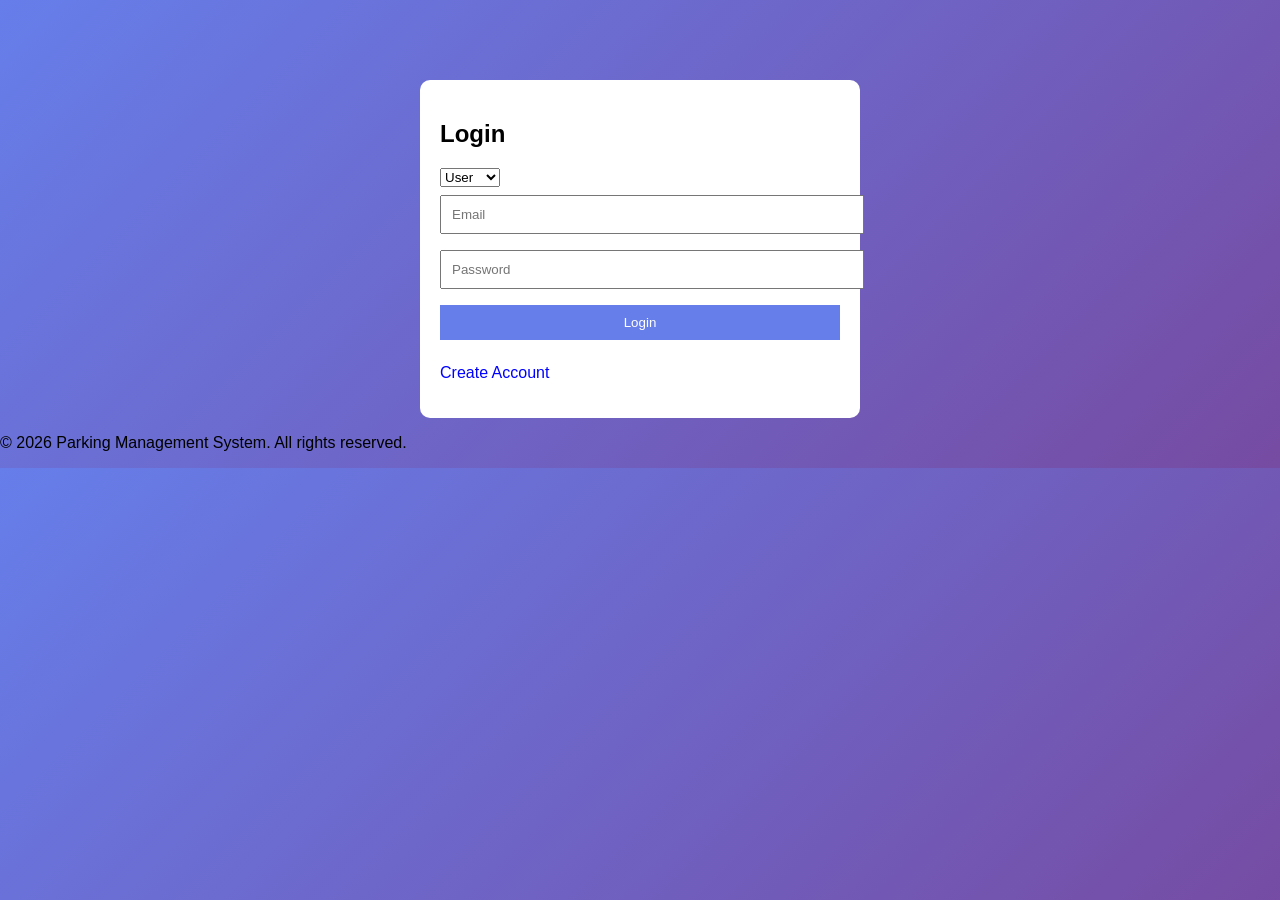
<file: index.html>
<!DOCTYPE html>
<html lang="en">
<head>
<meta charset="UTF-8">
<meta name="viewport" content="width=device-width, initial-scale=1.0">
<title>Parking System</title>

<style>
body {
    margin:0;
    font-family: Arial;
    background: linear-gradient(135deg,#667eea,#764ba2);
}

/* COMMON */
.container {
    max-width: 400px;
    margin: auto;
    margin-top: 80px;
    background: white;
    padding: 20px;
    border-radius: 10px;
}

input, button {
    width:100%;
    padding:10px;
    margin:8px 0;
}

button {
    background:#667eea;
    color:white;
    border:none;
}

/* DASHBOARD */
.dashboard {
    display:none;
    padding:20px;
    color:white;
}

.card {
    background:white;
    color:black;
    padding:15px;
    border-radius:10px;
    margin:10px 0;
}
</style>

</head>
<body>

<!-- LOGIN -->
<div class="container" id="loginBox">
<h2>Login</h2>

<select id="mode">
<option value="user">User</option>
<option value="admin">Admin</option>
</select>

<input type="email" id="loginEmail" placeholder="Email">
<input type="password" id="loginPassword" placeholder="Password">

<button onclick="login()">Login</button>

<p onclick="showSignup()" style="cursor:pointer;color:blue;">Create Account</p>
</div>

<!-- SIGNUP -->
<div class="container" id="signupBox" style="display:none;">
<h2>Signup</h2>

<input type="email" id="signupEmail" placeholder="Email">
<input type="password" id="signupPassword" placeholder="Password">

<button onclick="signup()">Create Account</button>

<p onclick="showLogin()" style="cursor:pointer;color:blue;">Back to Login</p>
</div>

<!-- DASHBOARD -->
<div class="dashboard" id="dashboard">

<h1>🚗 Parking Dashboard</h1>

<div class="card">
<h3>Total Slots: <span id="total">10</span></h3>
<h3>Available: <span id="available">10</span></h3>
<h3>Occupied: <span id="occupied">0</span></h3>
</div>

<div class="card">
<h3>Book Parking</h3>
<input type="text" id="vehicle" placeholder="Vehicle Number">
<button onclick="park()">Park Vehicle</button>
</div>

<div class="card">
<h3>Remove Parking</h3>
<input type="text" id="removeVehicle" placeholder="Vehicle Number">
<button onclick="remove()">Remove Vehicle</button>
</div>

<button onclick="logout()">Logout</button>

</div>

<script>
let users = JSON.parse(localStorage.getItem("users")) || [];
let parked = JSON.parse(localStorage.getItem("parked")) || [];

let totalSlots = 10;

// Signup
function signup() {
    let email = signupEmail.value;
    let password = signupPassword.value;

    users.push({email,password});
    localStorage.setItem("users", JSON.stringify(users));

    alert("Account Created!");
    showLogin();
}

// Login
function login() {
    let email = loginEmail.value;
    let password = loginPassword.value;
    let mode = mode.value;

    if(mode === "admin"){
        if(email==="admin@parking.com" && password==="1234"){
            openDashboard();
        } else {
            alert("Wrong Admin");
        }
        return;
    }

    let user = users.find(u=>u.email===email && u.password===password);

    if(user){
        openDashboard();
    } else {
        alert("Invalid User");
    }
}

// Dashboard
function openDashboard(){
    loginBox.style.display="none";
    signupBox.style.display="none";
    dashboard.style.display="block";
    updateUI();
}

// Park Vehicle
function park(){
    let v = vehicle.value;

    if(parked.length >= totalSlots){
        alert("No Slots Available");
        return;
    }

    parked.push(v);
    localStorage.setItem("parked", JSON.stringify(parked));
    updateUI();
}

// Remove Vehicle
function remove(){
    let v = removeVehicle.value;

    parked = parked.filter(x=>x!==v);
    localStorage.setItem("parked", JSON.stringify(parked));
    updateUI();
}

// Update UI
function updateUI(){
    total.innerText = totalSlots;
    occupied.innerText = parked.length;
    available.innerText = totalSlots - parked.length;
}

// Logout
function logout(){
    location.reload();
}

// Switch forms
function showSignup(){
    loginBox.style.display="none";
    signupBox.style.display="block";
}

function showLogin(){
    signupBox.style.display="none";
    loginBox.style.display="block";
}
</script>

</body>
</html>

    




    <!-- Admin Dashboard -->
    <div id="adminContainer" style="display: none;">
        <header>
            <div class="header-content">
                <h1>🔐 Admin Dashboard</h1>
                <button id="adminLogoutBtn" class="btn btn-logout">Logout</button>
            </div>
        </header>

        <nav class="navbar">
            <a href="#adminDashboard" class="nav-link active">Dashboard</a>
            <a href="#adminUsers" class="nav-link">Users</a>
            <a href="#adminSettings" class="nav-link">Settings</a>
        </nav>

        <div class="container">
            <!-- Admin Dashboard Section -->
            <section id="adminDashboard" class="section active">
                <h2>System Overview</h2>
                
                <div class="dashboard-grid">
                    <div class="card">
                        <h3>Total Members</h3>
                        <div class="number" id="adminTotalMembers">0</div>
                    </div>
                    <div class="card">
                        <h3>Total Vehicles</h3>
                        <div class="number" id="adminTotalVehicles">0</div>
                    </div>
                    <div class="card">
                        <h3>Active Parkings</h3>
                        <div class="number" id="adminActiveParkings">0</div>
                    </div>
                    <div class="card">
                        <h3>Total Revenue</h3>
                        <div class="number" id="adminTotalRevenue">₨0</div>
                    </div>
                </div>

                <div class="admin-stats">
                    <h3>System Statistics</h3>
                    <table style="width: 100%; border-collapse: collapse; margin-top: 20px;">
                        <tr style="background: #667eea; color: white;">
                            <th style="border: 1px solid #ddd; padding: 10px;">Metric</th>
                            <th style="border: 1px solid #ddd; padding: 10px;">Value</th>
                        </tr>
                        <tr style="border-bottom: 1px solid #ddd;">
                            <td style="border: 1px solid #ddd; padding: 10px;">Total Parking Slots</td>
                            <td style="border: 1px solid #ddd; padding: 10px;" id="totalSlots">60</td>
                        </tr>
                        <tr style="background: #f5f5f5; border-bottom: 1px solid #ddd;">
                            <td style="border: 1px solid #ddd; padding: 10px;">Available Slots</td>
                            <td style="border: 1px solid #ddd; padding: 10px;" id="availableSlots">60</td>
                        </tr>
                        <tr style="border-bottom: 1px solid #ddd;">
                            <td style="border: 1px solid #ddd; padding: 10px;">Occupied Slots</td>
                            <td style="border: 1px solid #ddd; padding: 10px;" id="occupiedSlots">0</td>
                        </tr>
                    </table>
                </div>
            </section>

            <!-- Admin Users Section -->
            <section id="adminUsers" class="section">
                <h2>User Management</h2>
                
                <div class="table-container">
                    <h3>All Members</h3>
                    <table id="adminUsersTable">
                        <thead>
                            <tr>
                                <th>ID</th>
                                <th>Name</th>
                                <th>Email/Contact</th>
                                <th>CNIC</th>
                                <th>Vehicles</th>
                                <th>Status</th>
                                <th>Action</th>
                            </tr>
                        </thead>
                        <tbody></tbody>
                    </table>
                </div>
            </section>

            <!-- Admin Settings Section -->
            <section id="adminSettings" class="section">
                <h2>System Settings</h2>
                
                <div class="form-container">
                    <h3>Parking Arena Configuration</h3>
                    <form id="settingsForm">
                        <div class="form-group">
                            <label>Cost Per Hour (₨):</label>
                            <input type="number" id="costPerHour" value="100" required>
                        </div>
                        <div class="form-group">
                            <label>Total Blocks:</label>
                            <input type="number" id="totalBlocks" value="3" required>
                        </div>
                        <div class="form-group">
                            <label>Rows Per Block:</label>
                            <input type="number" id="rowsPerBlock" value="5" required>
                        </div>
                        <div class="form-group">
                            <label>Slots Per Row:</label>
                            <input type="number" id="slotsPerRow" value="4" required>
                        </div>
                        <button type="submit" class="btn btn-primary">Save Settings</button>
                    </form>
                </div>

                <div class="form-container" style="margin-top: 30px;">
                    <h3>System Actions</h3>
                    <button onclick="clearAllData()" class="btn btn-danger" style="width: 100%;">Clear All Data</button>
                    <p style="color: #999; font-size: 12px; margin-top: 10px;">Warning: This will delete all members, vehicles, and parking records!</p>
                </div>
            </section>
        </div>
    </div>

    <!-- Main Application -->
    <div id="mainApp" style="display: none;">
        <header>
            <div class="header-content">
                <h1>🚗 Parking Management System</h1>
                <button id="logoutBtn" class="btn btn-logout">Logout</button>
            </div>
        </header>

        <nav class="navbar">
            <a href="#profile" class="nav-link active">👤 Profile</a>
            <a href="#members" class="nav-link">Members</a>
            <a href="#vehicles" class="nav-link">Vehicles</a>
            <a href="#parking" class="nav-link">Parking</a>
            <a href="#reports" class="nav-link">Reports</a>
        </nav>

        <div class="container">
        <!-- User Profile Section -->
        <section id="profile" class="section active">
            <h2>My Profile</h2>
            
            <div class="profile-card">
                <div class="profile-header">
                    <div class="profile-avatar">👤</div>
                    <div class="profile-info">
                        <h3 id="userNameDisplay">User Name</h3>
                        <p id="userEmailDisplay">user@parking.com</p>
                    </div>
                </div>

                <div class="profile-details">
                    <h3>Account Information</h3>
                    <table class="profile-table">
                        <tr>
                            <td class="label">Email:</td>
                            <td class="value" id="profileEmail">-</td>
                        </tr>
                        <tr>
                            <td class="label">Username:</td>
                            <td class="value" id="profileUsername">-</td>
                        </tr>
                        <tr>
                            <td class="label">Login Time:</td>
                            <td class="value" id="profileLoginTime">-</td>
                        </tr>
                        <tr>
                            <td class="label">Last Updated:</td>
                            <td class="value" id="profileLastUpdated">-</td>
                        </tr>
                    </table>
                </div>

                <div class="profile-details">
                    <h3>My Vehicles</h3>
                    <div id="userVehiclesList" class="vehicles-list">
                        <p class="empty-message">No vehicles registered yet</p>
                    </div>
                </div>

                <div class="profile-details">
                    <h3>My Parking History</h3>
                    <table id="userParkingTable" class="profile-table">
                        <thead>
                            <tr style="background: #667eea; color: white;">
                                <th style="padding: 10px; border: 1px solid #ddd;">Vehicle</th>
                                <th style="padding: 10px; border: 1px solid #ddd;">Check In</th>
                                <th style="padding: 10px; border: 1px solid #ddd;">Check Out</th>
                                <th style="padding: 10px; border: 1px solid #ddd;">Status</th>
                            </tr>
                        </thead>
                        <tbody>
                        </tbody>
                    </table>
                </div>

                <div class="profile-actions">
                    <button onclick="editUserProfile()" class="btn btn-primary">Edit Profile</button>
                    <button onclick="changePassword()" class="btn btn-primary">Change Password</button>
                </div>
            </div>
        </section>
        <!-- Members Section -->
        <section id="members" class="section">
            <h2>Member Management</h2>
            
            <div class="form-container">
                <h3>Add New Member</h3>
                <form id="memberForm">
                    <div class="form-group">
                        <label>CNIC:</label>
                        <input type="text" id="mCnic" placeholder="12345-1234567-1" required>
                    </div>
                    <div class="form-group">
                        <label>Name:</label>
                        <input type="text" id="mName" placeholder="Full Name" required>
                    </div>
                    <div class="form-group">
                        <label>Father Name:</label>
                        <input type="text" id="mFname" placeholder="Father's Name" required>
                    </div>
                    <div class="form-group">
                        <label>Contact No:</label>
                        <input type="tel" id="mContact" placeholder="03001234567" required>
                    </div>
                    <div class="form-group">
                        <label>Address:</label>
                        <textarea id="mAddress" placeholder="Address" required></textarea>
                    </div>
                    <button type="submit" class="btn btn-primary">Add Member</button>
                </form>
            </div>

            <div class="table-container">
                <h3>Members List</h3>
                <table id="membersTable">
                    <thead>
                        <tr>
                            <th>ID</th>
                            <th>CNIC</th>
                            <th>Name</th>
                            <th>Father Name</th>
                            <th>Contact</th>
                            <th>Address</th>
                            <th>Action</th>
                        </tr>
                    </thead>
                    <tbody></tbody>
                </table>
            </div>
        </section>

        <!-- Vehicles Section -->
        <section id="vehicles" class="section">
            <h2>Vehicle Management</h2>
            
            <div class="form-container">
                <h3>Register New Vehicle</h3>
                <form id="vehicleForm">
                    <div class="form-group">
                        <label>Member ID:</label>
                        <select id="vMemberId" required>
                            <option value="">Select Member</option>
                        </select>
                    </div>
                    <div class="form-group">
                        <label>Registration No:</label>
                        <input type="text" id="vRegno" placeholder="ABC-1234" required>
                    </div>
                    <div class="form-group">
                        <label>Engine No:</label>
                        <input type="text" id="vEngno" placeholder="Engine Number" required>
                    </div>
                    <div class="form-group">
                        <label>Vehicle Name:</label>
                        <input type="text" id="vName" placeholder="Vehicle Name" required>
                    </div>
                    <div class="form-group">
                        <label>Model:</label>
                        <input type="text" id="vModel" placeholder="Model" required>
                    </div>
                    <div class="form-group">
                        <label>Color:</label>
                        <input type="text" id="vColor" placeholder="Color" required>
                    </div>
                    <div class="form-group">
                        <label>Chassis No:</label>
                        <input type="text" id="vChassis" placeholder="Chassis Number" required>
                    </div>
                    <button type="submit" class="btn btn-primary">Register Vehicle</button>
                </form>
            </div>

            <div class="table-container">
                <h3>Vehicles List</h3>
                <table id="vehiclesTable">
                    <thead>
                        <tr>
                            <th>ID</th>
                            <th>Member</th>
                            <th>Registration No</th>
                            <th>Engine No</th>
                            <th>Vehicle Name</th>
                            <th>Model</th>
                            <th>Color</th>
                            <th>Action</th>
                        </tr>
                    </thead>
                    <tbody></tbody>
                </table>
            </div>
        </section>

        <!-- Parking Section -->
        <section id="parking" class="section">
            <h2>Parking Management</h2>
            
            <div class="form-container">
                <h3>Entry - Vehicle Check In</h3>
                <form id="entryForm">
                    <div class="form-group">
                        <label>Member ID:</label>
                        <select id="eMemberId" required>
                            <option value="">Select Member</option>
                        </select>
                    </div>
                    <div class="form-group">
                        <label>Parking Slot:</label>
                        <select id="eParkingSlot" required>
                            <option value="">Select Slot</option>
                        </select>
                    </div>
                    <button type="submit" class="btn btn-success">Check In</button>
                </form>
            </div>

            <div class="form-container">
                <h3>Exit - Vehicle Check Out</h3>
                <form id="exitForm">
                    <div class="form-group">
                        <label>Parking ID:</label>
                        <input type="number" id="exitParkingId" placeholder="Parking ID" required>
                    </div>
                    <button type="submit" class="btn btn-warning">Check Out</button>
                </form>
            </div>

            <div class="table-container">
                <h3>Current Parking Status</h3>
                <table id="parkingTable">
                    <thead>
                        <tr>
                            <th>Parking ID</th>
                            <th>Member</th>
                            <th>Vehicle</th>
                            <th>Slot</th>
                            <th>Check In</th>
                            <th>Check Out</th>
                            <th>Status</th>
                        </tr>
                    </thead>
                    <tbody></tbody>
                </table>
            </div>
        </section>

        <!-- Reports Section -->
        <section id="reports" class="section">
            <h2>Reports</h2>
            
            <div class="report-container">
                <h3>Parking Arena Details</h3>
                <div id="parkingArenaDetails" class="report-content">
                    <!-- Will be filled by JavaScript -->
                </div>
            </div>

            <div class="report-container">
                <h3>Revenue Report</h3>
                <div id="revenueReport" class="report-content">
                    <!-- Will be filled by JavaScript -->
                </div>
            </div>
        </section>
        </div>
        </div>

    <footer>
        <p>&copy; 2026 Parking Management System. All rights reserved.</p>
    </footer>

    <script src="script.js"></script>
</body>
</html>
</file>
